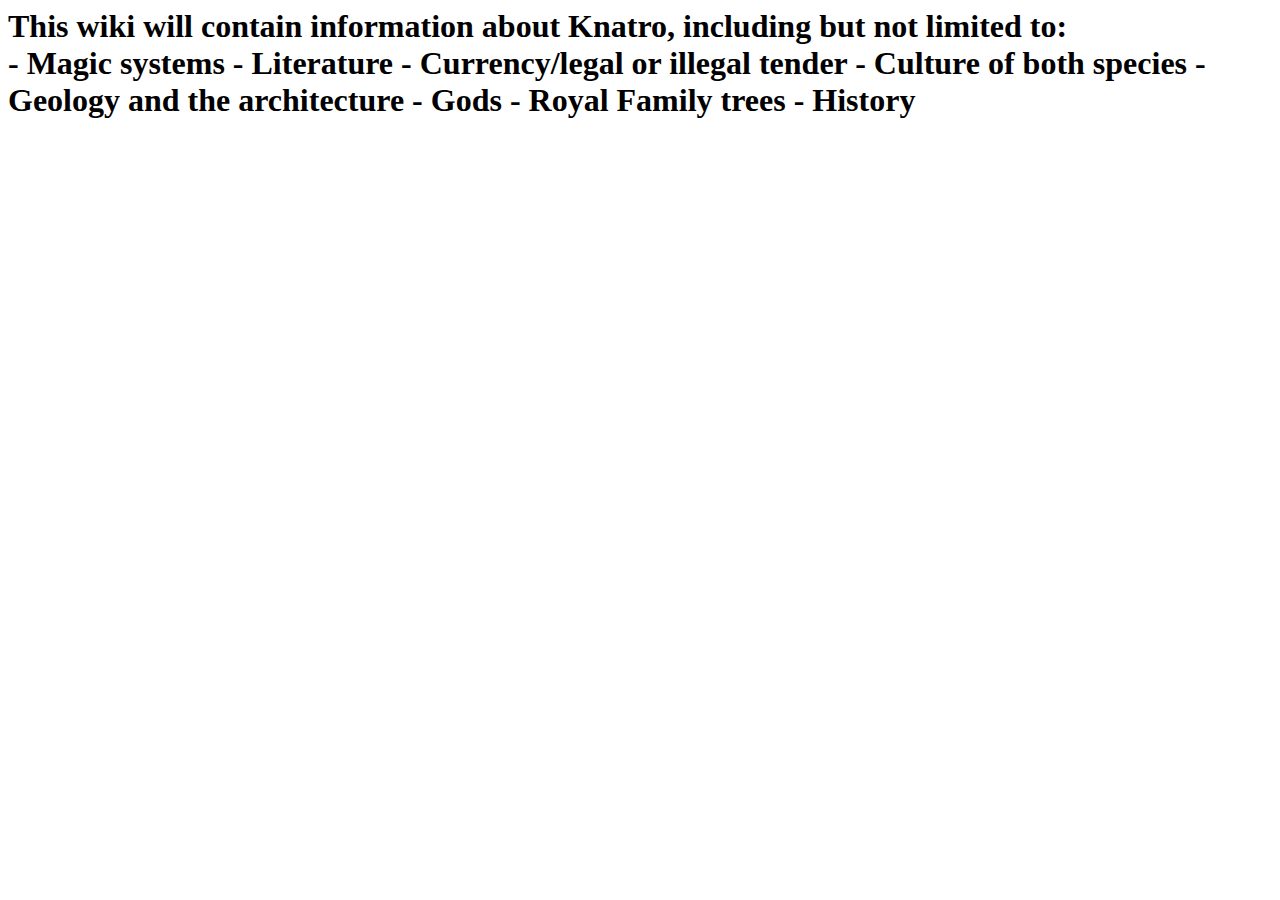
<file: index.html>
<html>
<head>
<title>Wiki for Knatro</title>
</head>
<body>
<h1>This wiki will contain information about Knatro, including but not limited to:
  <br>
  - Magic systems
  - Literature
  - Currency/legal or illegal tender
  - Culture of both species
  - Geology and the architecture
  - Gods
  - Royal Family trees
  - History
  </h1>
</body>

</html>
</file>
